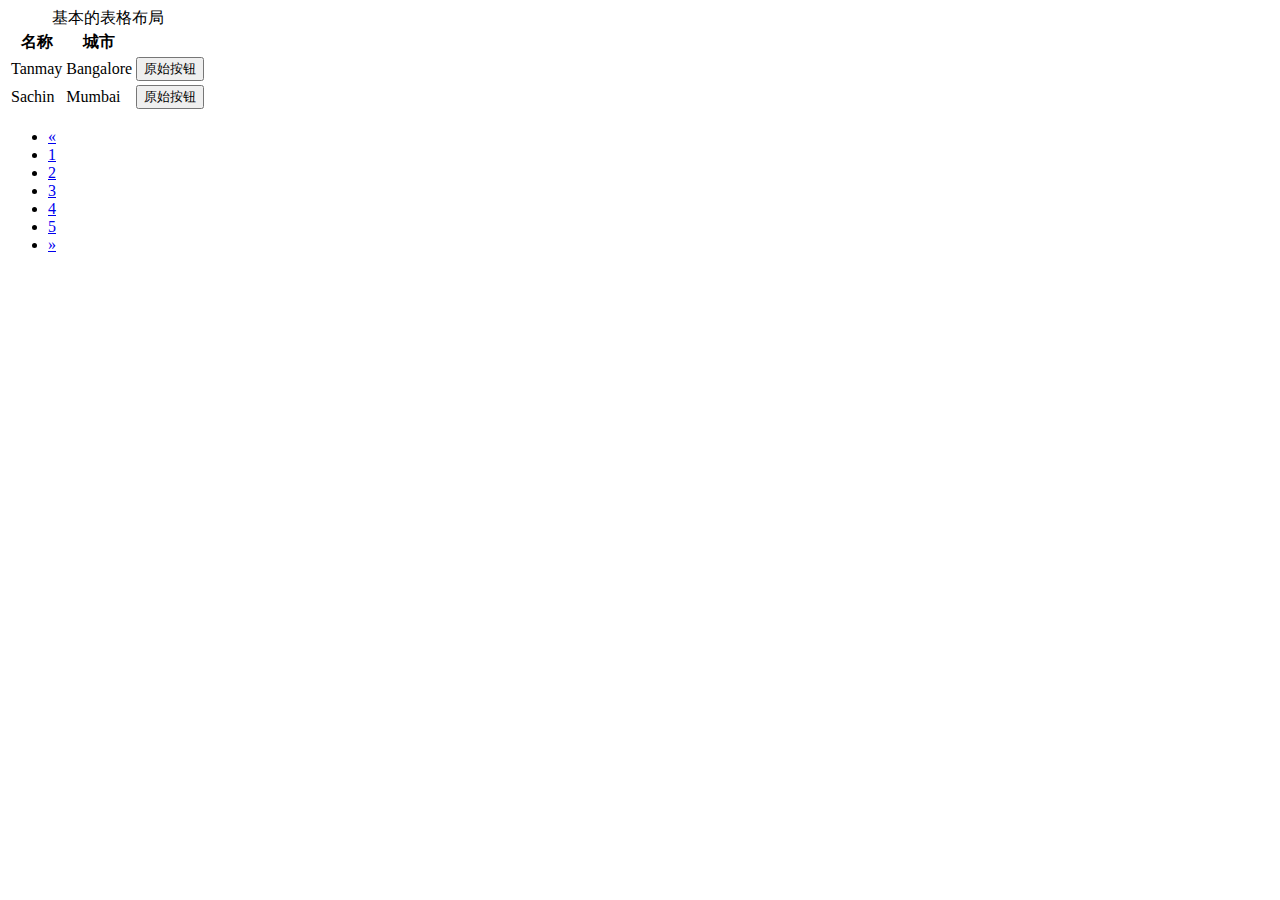
<file: demo/src/main/resources/templates/index.html>
<!DOCTYPE html>
<html lang="en" xmlns:th="http://www.thymeleaf.org">
<head th:fragment="header">
    <meta charset="UTF-8"/>
    <title>首页</title>
    <script type="text/javascript" th:src="@{/bootstrap/js/bootstrap.min.js}"></script>
    <script type="text/javascript" th:src="@{/js/jquery-3.2.1.min.js}"></script>
    <link type="text/css" rel="stylesheet" th:href="@{/bootstrap/css/bootstrap.min.css}"/>
    <script type="application/javascript">
        $(function () {


        })

    </script>
</head>
<body>
<div class="container">
    <div class="table-responsive">
        <table class="table  table-bordered table-hover">
            <caption>基本的表格布局</caption>
            <thead>
            <tr >
                <th>名称</th>
                <th>城市</th>
            </tr>
            </thead>
            <tbody>
            <tr >
                <td>Tanmay</td>
                <td>Bangalore</td>
                <td>  <button type="button" class="btn  btn-link btn-sm ">原始按钮</button></td>
            </tr>
            <tr >
                <td>Sachin</td>
                <td>Mumbai</td>
                <td>  <button type="button" class="btn btn-danger btn-sm ">原始按钮</button></td>
            </tr>

            </tbody>
        </table>
    </div>

    <ul class="pagination">
        <li><a href="#">&laquo;</a></li>
        <li><a href="#">1</a></li>
        <li><a href="#">2</a></li>
        <li><a href="#">3</a></li>
        <li><a href="#">4</a></li>
        <li><a href="#">5</a></li>
        <li><a href="#">&raquo;</a></li>
    </ul>
</div>

</body>
</html>
</file>
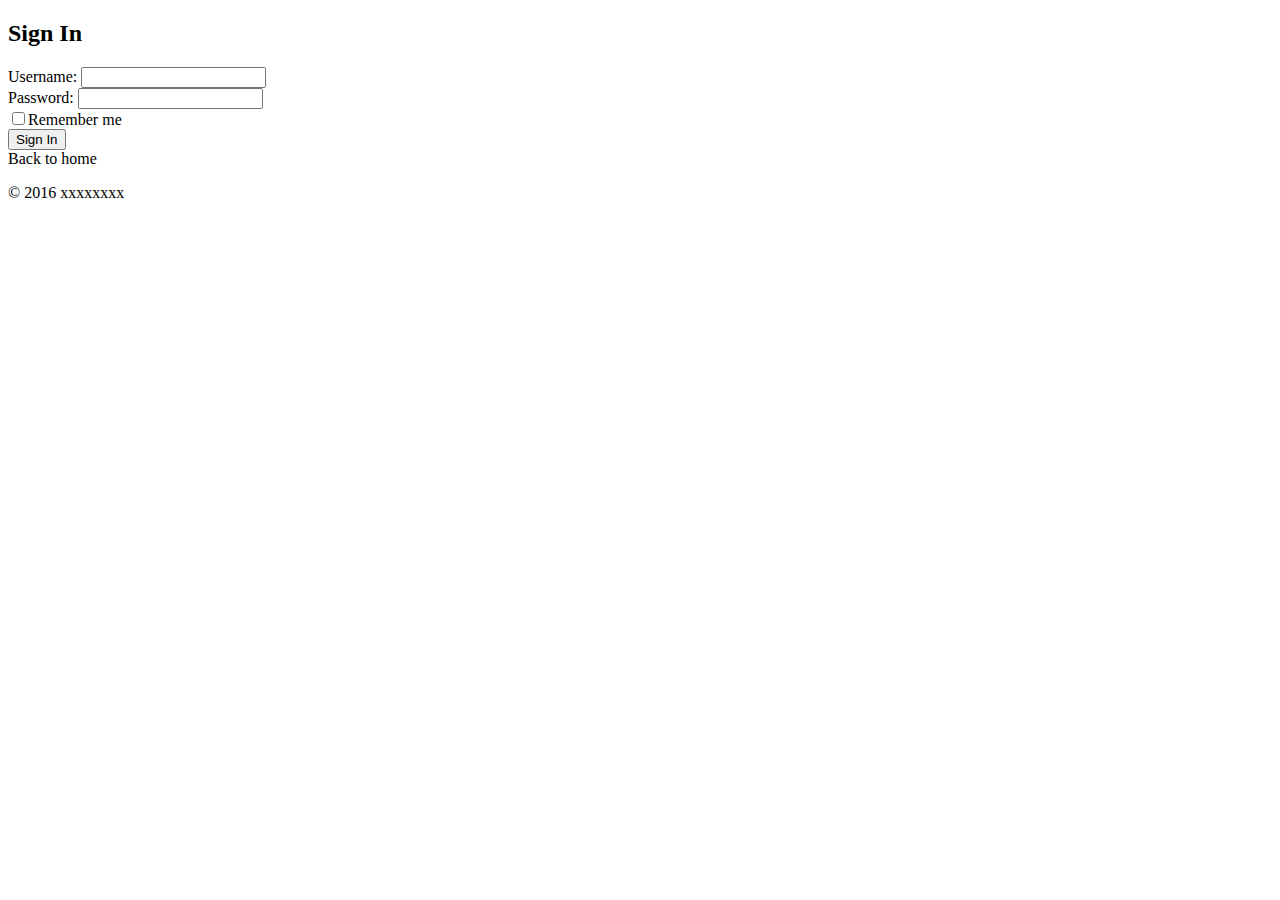
<file: demo/src/main/resources/templates/login.html>
<!DOCTYPE HTML>
<html lang="en"  xmlns:th="http://www.thymeleaf.org" class="no-js">
<head>

    <meta charset="utf-8"/>
    <title>登录页面</title>
    <meta name="viewport" content="width=device-width, initial-scale=1.0"/>
    <meta http-equiv="Content-Type" content="text/html; charset=utf-8" />
    <meta name="description" content=""/>
    <meta name="author" content=""/>
    <script type="application/x-javascript">
        addEventListener("load", function() { setTimeout(hideURLbar, 0); }, false); function hideURLbar(){ window.scrollTo(0,1); }
    </script>

    <script type="text/javascript" th:src="@{/assets/css/bootstrap.min.css}"></script>
    <script type="text/javascript" th:src="@{/js/jquery-3.2.1.min.js}"></script>
    <link type="text/css" rel="stylesheet" th:href="@{/assets/css/bootstrap.min.css}"/>
    <link type="text/css" rel="stylesheet" th:href="@{/assets/css/style.css}"/>
    <link type="text/css" rel="stylesheet" th:href="@{/assets/css/morris.css}"/>
    <link type="text/css" rel="stylesheet" th:href="@{/assets/css/font-awesome.css}">
    <link type="text/css" rel="stylesheet" th:href="@{/assets/css/jquery-ui.css}">
    <link type="text/css" rel="stylesheet" th:href="@{/assets/css/icon-font.min.css}"  />

    <link href="http://fonts.googleapis.com/css?family=Roboto:700,500,300,100italic,100,400" rel="stylesheet" type="text/css"/>
    <link href="http://fonts.googleapis.com/css?family=Montserrat:400,700" rel="stylesheet" type="text/css">


</head>

<body>
<div class="main-wthree">
    <div class="container">
        <div class="sin-w3-agile">
            <h2>Sign In</h2>
            <form  th:action="@{/login}" method="post">
                <div class="username">
                    <span class="username">Username:</span>
                    <input type="text" th:name="userId" th:id="userId" class="name" placeholder="" required="">
                    <div class="clearfix"></div>
                </div>
                <div class="password-agileits">
                    <span class="username">Password:</span>
                    <input type="password" th:name="password"  th:id="password" class="password" placeholder="" required="">
                    <div class="clearfix"></div>
                </div>
                <div class="rem-for-agile">
                    <input type="checkbox" th:id="rememberMe" th:name="remember" class="remember" placeholder="">Remember me

                </div>
                <div class="login-w3">
                    <input type="submit" class="login" value="Sign In">
                </div>
                <div class="clearfix"></div>
            </form>
            <div class="back">
                <a th:href="@{/index}">Back to home</a>
            </div>
            <div class="footer">
                <p>&copy; 2016 xxxxxxxx</p>
            </div>
        </div>
    </div>
</div>
</body>

</html>
</file>
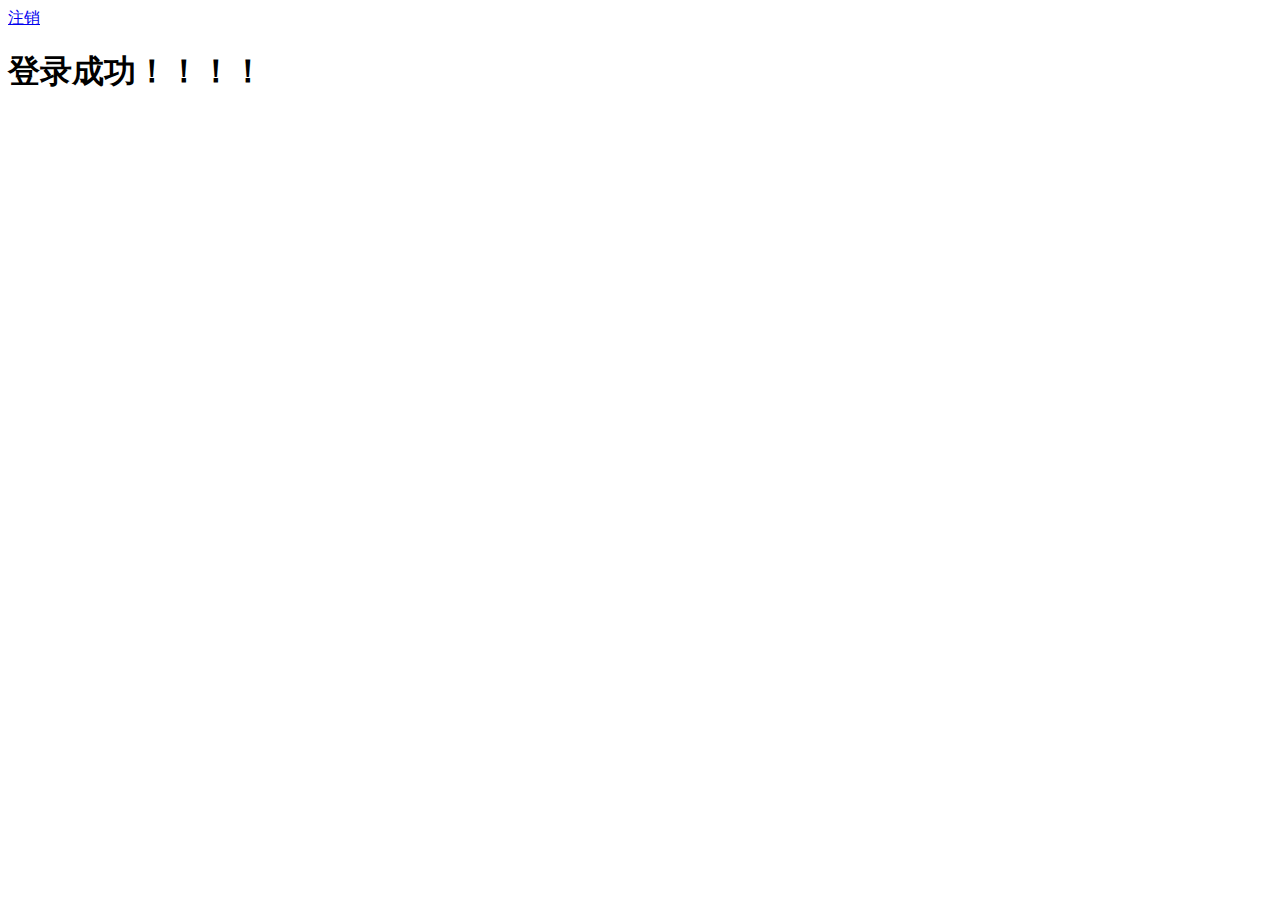
<file: demo/src/main/resources/templates/success.html>
<!DOCTYPE html>
<html lang="en"
      xmlns:th="http://www.thymeleaf.org"
      xmlns:shiro="http://www.pollix.at/thymeleaf/shiro">
<head>
    <meta charset="UTF-8"/>
    <title>登录成功</title>
</head>
<body>
<a href="/logout">注销</a>
<h1>登录成功！！！！</h1>

</body>
</html>
</file>
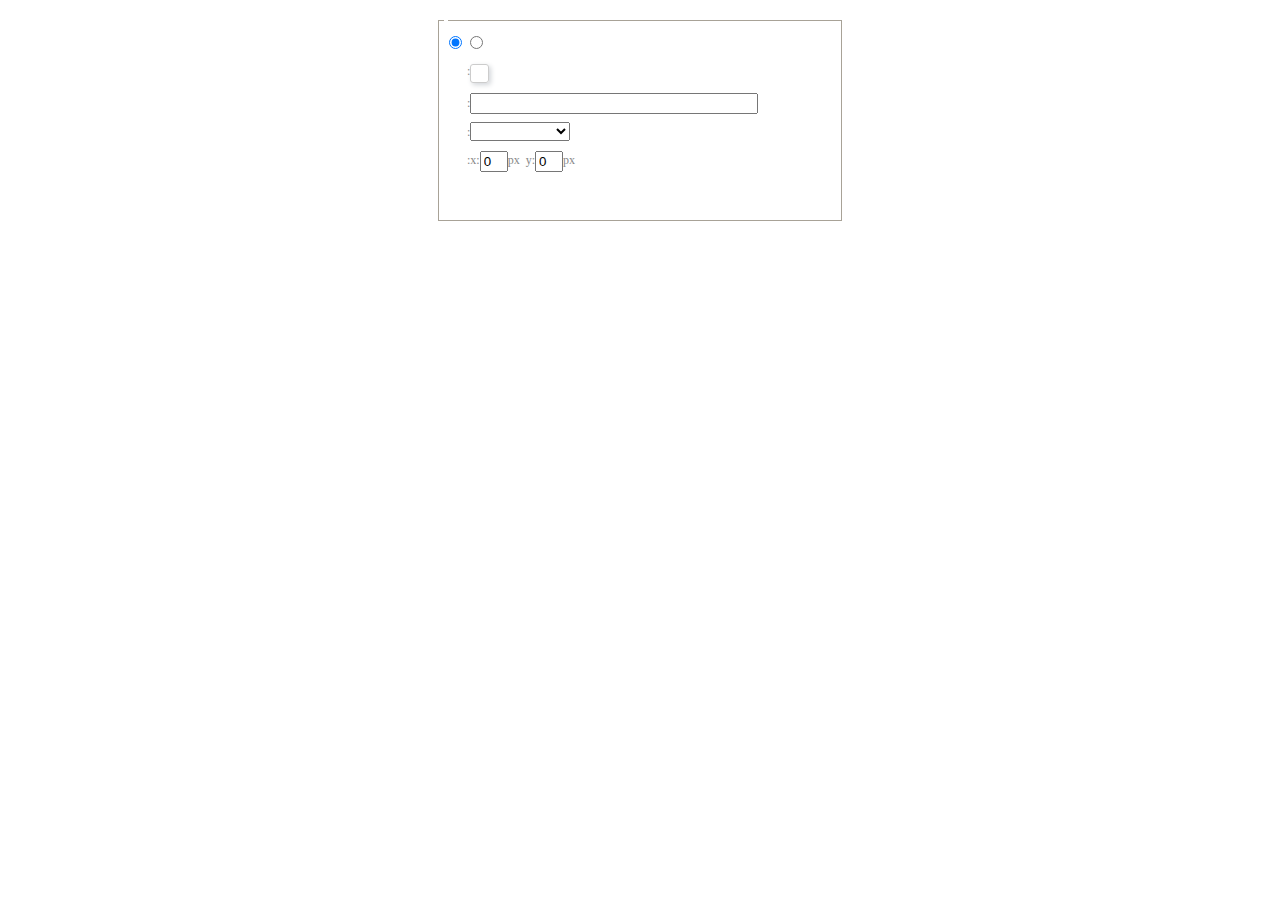
<file: demo/src/main/resources/static/ueditor/dialogs/background/background.html>
<!DOCTYPE HTML>
<html>
<head>
    <meta http-equiv="Content-Type" content="text/html;charset=utf-8"/>
    <script type="text/javascript" src="../internal.js"></script>
    <link rel="stylesheet" type="text/css" href="background.css">
</head>
<body>
    <div id="bg_container" class="wrapper">
        <div id="tabHeads" class="tabhead">
            <span class="focus" data-content-id="normal"><var id="lang_background_normal"></var></span>
            <span class="" data-content-id="imgManager"><var id="lang_background_local"></var></span>
        </div>
        <div id="tabBodys" class="tabbody">
            <div id="normal" class="panel focus">
                <fieldset class="bgarea">
                    <legend><var id="lang_background_set"></var></legend>
                    <div class="content">
                        <div>
                            <label><input id="nocolorRadio" class="iptradio" type="radio" name="t" value="none" checked="checked"><var id="lang_background_none"></var></label>
                            <label><input id="coloredRadio" class="iptradio" type="radio" name="t" value="color"><var id="lang_background_colored"></var></label>
                        </div>
                        <div class="wrapcolor pl">
                            <div class="color">
                                <var id="lang_background_color"></var>:
                            </div>
                            <div id="colorPicker"></div>
                            <div class="clear"></div>
                        </div>
                        <div class="wrapcolor pl">
                            <label><var id="lang_background_netimg"></var>:</label><input class="txt" type="text" id="url">
                        </div>
                        <div id="alignment" class="alignment">
                            <var id="lang_background_align"></var>:<select id="repeatType">
                                <option value="center"></option>
                                <option value="repeat-x"></option>
                                <option value="repeat-y"></option>
                                <option value="repeat"></option>
                                <option value="self"></option>
                            </select>
                        </div>
                        <div id="custom" >
                            <var id="lang_background_position"></var>:x:<input type="text" size="1" id="x" maxlength="4" value="0">px&nbsp;&nbsp;y:<input type="text" size="1" id="y" maxlength="4" value="0">px
                        </div>
                    </div>
                </fieldset>

            </div>
            <div id="imgManager" class="panel">
                <div id="imageList" style=""></div>
            </div>
        </div>
    </div>
    <script type="text/javascript" src="background.js"></script>
</body>
</html>
</file>
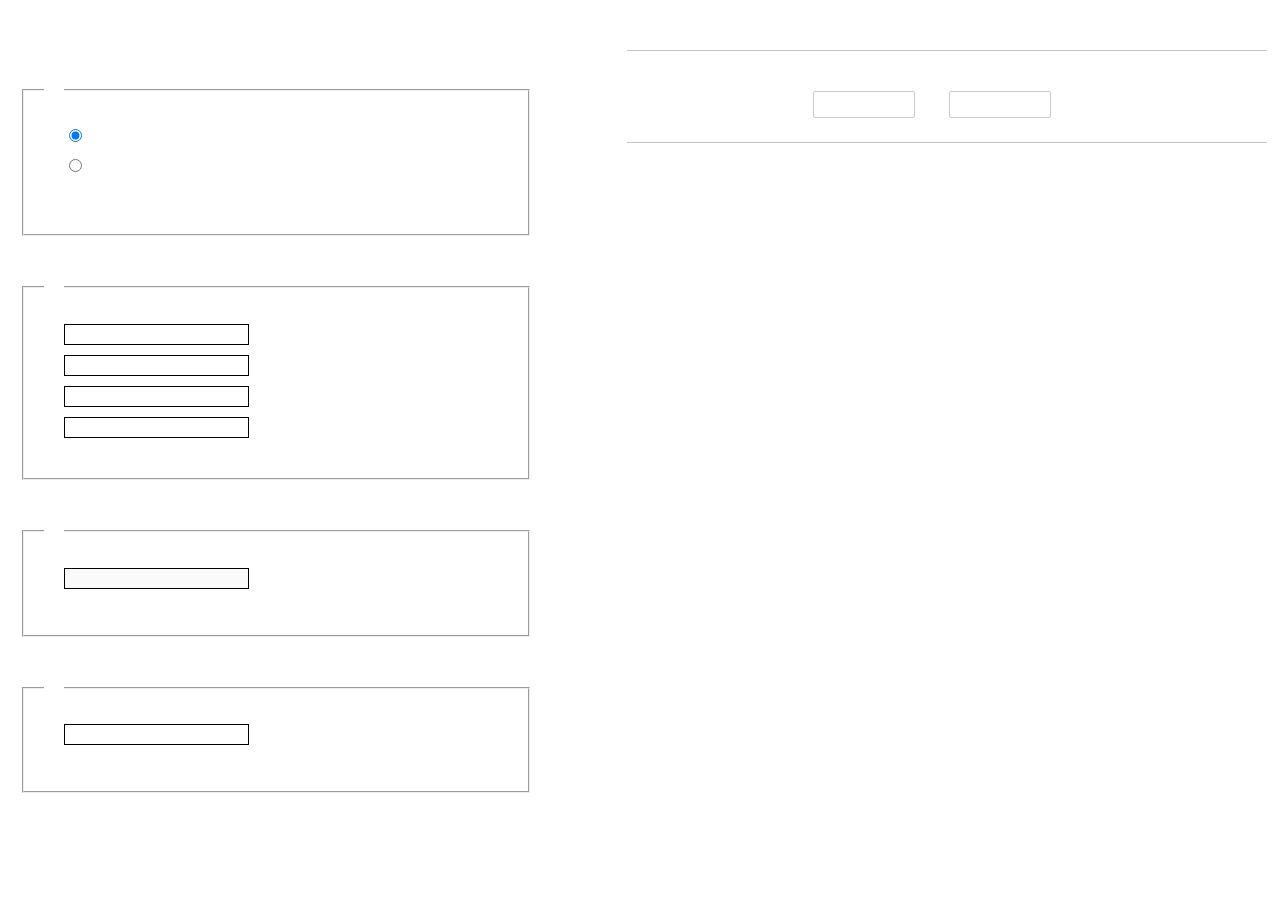
<file: demo/src/main/resources/static/ueditor/dialogs/charts/charts.html>
<!DOCTYPE html>
<html>
    <head>
        <title>chart</title>
        <meta chartset="utf-8">
        <link rel="stylesheet" type="text/css" href="charts.css">
        <script type="text/javascript" src="../internal.js"></script>
    </head>
    <body>
        <div class="main">
            <div class="table-view">
                <h3><var id="lang_data_source"></var></h3>
                <div id="tableContainer" class="table-container"></div>
                <h3><var id="lang_chart_format"></var></h3>
                <form name="data-form">
                    <div class="charts-format">
                        <fieldset>
                            <legend><var id="lang_data_align"></var></legend>
                            <div class="format-item-container">
                                <label>
                                    <input type="radio" class="format-ctrl not-pie-item" name="charts-format" value="1" checked="checked">
                                    <var id="lang_chart_align_same"></var>
                                </label>
                                <label>
                                    <input type="radio" class="format-ctrl not-pie-item" name="charts-format" value="-1">
                                    <var id="lang_chart_align_reverse"></var>
                                </label>
                                <br>
                            </div>
                        </fieldset>
                        <fieldset>
                            <legend><var id="lang_chart_title"></var></legend>
                            <div class="format-item-container">
                                <label>
                                    <var id="lang_chart_main_title"></var><input type="text" name="title" class="data-item">
                                </label>
                                <label>
                                    <var id="lang_chart_sub_title"></var><input type="text" name="sub-title" class="data-item not-pie-item">
                                </label>
                                <label>
                                    <var id="lang_chart_x_title"></var><input type="text" name="x-title" class="data-item not-pie-item">
                                </label>
                                <label>
                                    <var id="lang_chart_y_title"></var><input type="text" name="y-title" class="data-item not-pie-item">
                                </label>
                            </div>
                        </fieldset>
                        <fieldset>
                            <legend><var id="lang_chart_tip"></var></legend>
                            <div class="format-item-container">
                                <label>
                                    <var id="lang_cahrt_tip_prefix"></var>
                                    <input type="text" id="tipInput" name="tip" class="data-item" disabled="disabled">
                                </label>
                                <p><var id="lang_cahrt_tip_description"></var></p>
                            </div>
                        </fieldset>
                        <fieldset>
                            <legend><var id="lang_chart_data_unit"></var></legend>
                            <div class="format-item-container">
                                <label><var id="lang_chart_data_unit_title"></var><input type="text" name="unit" class="data-item"></label>
                                <p><var id="lang_chart_data_unit_description"></var></p>
                            </div>
                        </fieldset>
                    </div>
                </form>
            </div>
            <div class="charts-view">
                <div id="chartsContainer" class="charts-container"></div>
                <div id="chartsType" class="charts-type">
                    <h3><var id="lang_chart_type"></var></h3>
                    <div class="scroll-view">
                        <div class="scroll-container">
                            <div id="scrollBed" class="scroll-bed"></div>
                        </div>
                        <div id="buttonContainer" class="button-container">
                            <a href="#" data-title="prev"><var id="lang_prev_btn"></var></a>
                            <a href="#" data-title="next"><var id="lang_next_btn"></var></a>
                        </div>
                    </div>
                </div>
            </div>
        </div>
        <script src="../../third-party/jquery-1.10.2.min.js"></script>
        <script src="../../third-party/highcharts/highcharts.js"></script>
        <script src="chart.config.js"></script>
        <script src="charts.js"></script>
    </body>
</html>
</file>
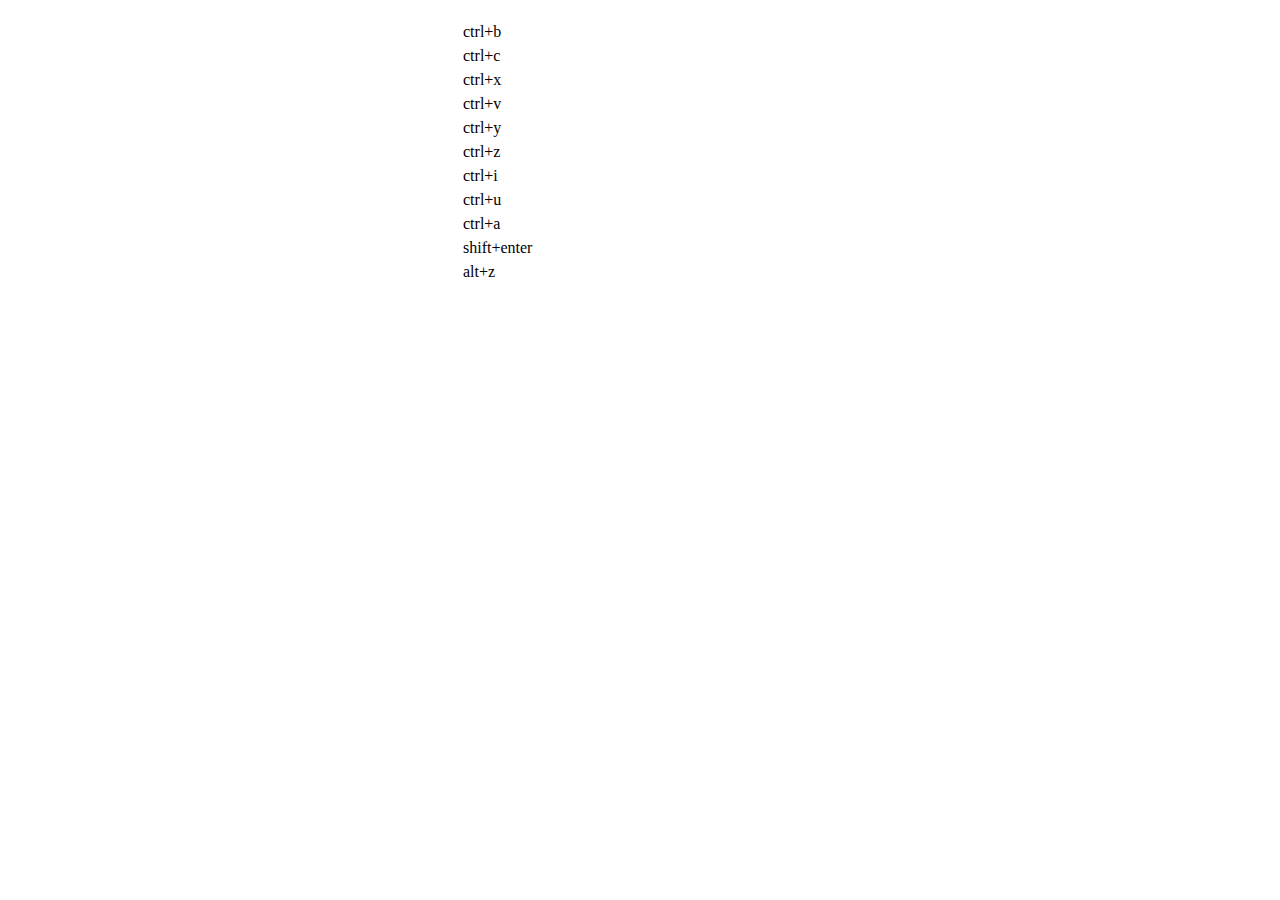
<file: demo/src/main/resources/static/ueditor/dialogs/help/help.html>
<!DOCTYPE HTML PUBLIC "-//W3C//DTD HTML 4.01 Transitional//EN"
        "http://www.w3.org/TR/html4/loose.dtd">
<html>
<head>
    <title>帮助</title>
    <meta content="text/html; charset=utf-8" http-equiv="Content-Type"/>
    <script type="text/javascript" src="../internal.js"></script>
    <link rel="stylesheet" type="text/css" href="help.css">
</head>
<body>
<div class="wrapper" id="helptab">
    <div id="tabHeads" class="tabhead">
        <span class="focus" tabsrc="about"><var id="lang_input_about"></var></span>
        <span tabsrc="shortcuts"><var id="lang_input_shortcuts"></var></span>
    </div>
    <div id="tabBodys" class="tabbody">
        <div id="about" class="panel">
            <h1>UEditor</h1>
            <p id="version"></p>
            <p><var id="lang_input_introduction"></var></p>
        </div>
        <div id="shortcuts" class="panel">
            <table>
                <thead>
                <tr>
                    <td><var id="lang_Txt_shortcuts"></var></td>
                    <td><var id="lang_Txt_func"></var></td>
                </tr>
                </thead>
                <tbody>
                <tr>
                    <td>ctrl+b</td>
                    <td><var id="lang_Txt_bold"></var></td>
                </tr>
                <tr>
                    <td>ctrl+c</td>
                    <td><var id="lang_Txt_copy"></var></td>
                </tr>
                <tr>
                    <td>ctrl+x</td>
                    <td><var id="lang_Txt_cut"></var></td>
                </tr>
                <tr>
                    <td>ctrl+v</td>
                    <td><var id="lang_Txt_Paste"></var></td>
                </tr>
                <tr>
                    <td>ctrl+y</td>
                    <td><var id="lang_Txt_undo"></var></td>
                </tr>
                <tr>
                    <td>ctrl+z</td>
                    <td><var id="lang_Txt_redo"></var></td>
                </tr>
                <tr>
                    <td>ctrl+i</td>
                    <td><var id="lang_Txt_italic"></var></td>
                </tr>
                <tr>
                    <td>ctrl+u</td>
                    <td><var id="lang_Txt_underline"></var></td>
                </tr>
                <tr>
                    <td>ctrl+a</td>
                    <td><var id="lang_Txt_selectAll"></var></td>
                </tr>
                <tr>
                    <td>shift+enter</td>
                    <td><var id="lang_Txt_visualEnter"></var></td>
                </tr>
                <tr>
                    <td>alt+z</td>
                    <td><var id="lang_Txt_fullscreen"></var></td>
                </tr>
                </tbody>
            </table>
        </div>
    </div>
</div>
<script type="text/javascript" src="help.js"></script>
</body>
</html>
</file>
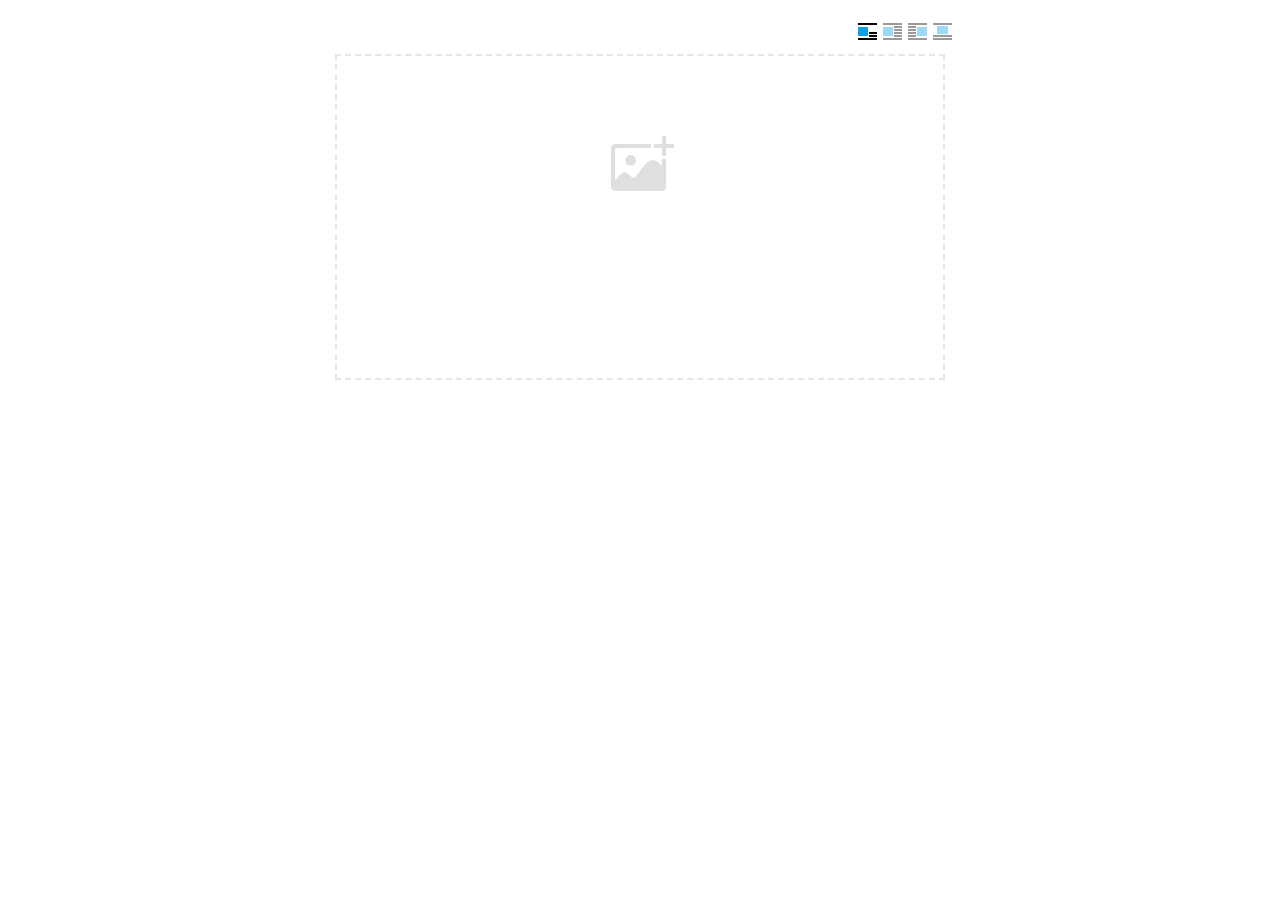
<file: demo/src/main/resources/static/ueditor/dialogs/image/image.html>
<!doctype html>
<html>
<head>
    <meta charset="UTF-8">
    <title>ueditor图片对话框</title>
    <script type="text/javascript" src="../internal.js"></script>

    <!-- jquery -->
    <script type="text/javascript" src="../../third-party/jquery-1.10.2.min.js"></script>

    <!-- webuploader -->
    <script src="../../third-party/webuploader/webuploader.min.js"></script>
    <link rel="stylesheet" type="text/css" href="../../third-party/webuploader/webuploader.css">

    <!-- image dialog -->
    <link rel="stylesheet" href="image.css" type="text/css" />
</head>
<body>

    <div class="wrapper">
        <div id="tabhead" class="tabhead">
            <span class="tab" data-content-id="remote"><var id="lang_tab_remote"></var></span>
            <span class="tab focus" data-content-id="upload"><var id="lang_tab_upload"></var></span>
            <span class="tab" data-content-id="online"><var id="lang_tab_online"></var></span>
            <span class="tab" data-content-id="search"><var id="lang_tab_search"></var></span>
        </div>
        <div class="alignBar">
            <label class="algnLabel"><var id="lang_input_align"></var></label>
                    <span id="alignIcon">
                        <span id="noneAlign" class="none-align focus" data-align="none"></span>
                        <span id="leftAlign" class="left-align" data-align="left"></span>
                        <span id="rightAlign" class="right-align" data-align="right"></span>
                        <span id="centerAlign" class="center-align" data-align="center"></span>
                    </span>
            <input id="align" name="align" type="hidden" value="none"/>
        </div>
        <div id="tabbody" class="tabbody">

            <!-- 远程图片 -->
            <div id="remote" class="panel">
                <div class="top">
                    <div class="row">
                        <label for="url"><var id="lang_input_url"></var></label>
                        <span><input class="text" id="url" type="text"/></span>
                    </div>
                </div>
                <div class="left">
                    <div class="row">
                        <label><var id="lang_input_size"></var></label>
                        <span><var id="lang_input_width">&nbsp;&nbsp;</var><input class="text" type="text" id="width"/>px </span>
                        <span><var id="lang_input_height">&nbsp;&nbsp;</var><input class="text" type="text" id="height"/>px </span>
                        <span><input id="lock" type="checkbox" disabled="disabled"><span id="lockicon"></span></span>
                    </div>
                    <div class="row">
                        <label><var id="lang_input_border"></var></label>
                        <span><input class="text" type="text" id="border"/>px </span>
                    </div>
                    <div class="row">
                        <label><var id="lang_input_vhspace"></var></label>
                        <span><input class="text" type="text" id="vhSpace"/>px </span>
                    </div>
                    <div class="row">
                        <label><var id="lang_input_title"></var></label>
                        <span><input class="text" type="text" id="title"/></span>
                    </div>
                </div>
                <div class="right"><div id="preview"></div></div>
            </div>

            <!-- 上传图片 -->
            <div id="upload" class="panel focus">
                <div id="queueList" class="queueList">
                    <div class="statusBar element-invisible">
                        <div class="progress">
                            <span class="text">0%</span>
                            <span class="percentage"></span>
                        </div><div class="info"></div>
                        <div class="btns">
                            <div id="filePickerBtn"></div>
                            <div class="uploadBtn"><var id="lang_start_upload"></var></div>
                        </div>
                    </div>
                    <div id="dndArea" class="placeholder">
                        <div class="filePickerContainer">
                            <div id="filePickerReady"></div>
                        </div>
                    </div>
                    <ul class="filelist element-invisible">
                        <li id="filePickerBlock" class="filePickerBlock"></li>
                    </ul>
                </div>
            </div>

            <!-- 在线图片 -->
            <div id="online" class="panel">
                <div id="imageList"><var id="lang_imgLoading"></var></div>
            </div>

            <!-- 搜索图片 -->
            <div id="search" class="panel">
                <div class="searchBar">
                    <input id="searchTxt" class="searchTxt text" type="text" />
                    <select id="searchType" class="searchType">
                        <option value="&s=4&z=0"></option>
                        <option value="&s=1&z=19"></option>
                        <option value="&s=2&z=0"></option>
                        <option value="&s=3&z=0"></option>
                    </select>
                    <input id="searchReset" type="button"  />
                    <input id="searchBtn" type="button"  />
                </div>
                <div id="searchList" class="searchList"><ul id="searchListUl"></ul></div>
            </div>

        </div>
    </div>
    <script type="text/javascript" src="image.js"></script>

</body>
</html>
</file>
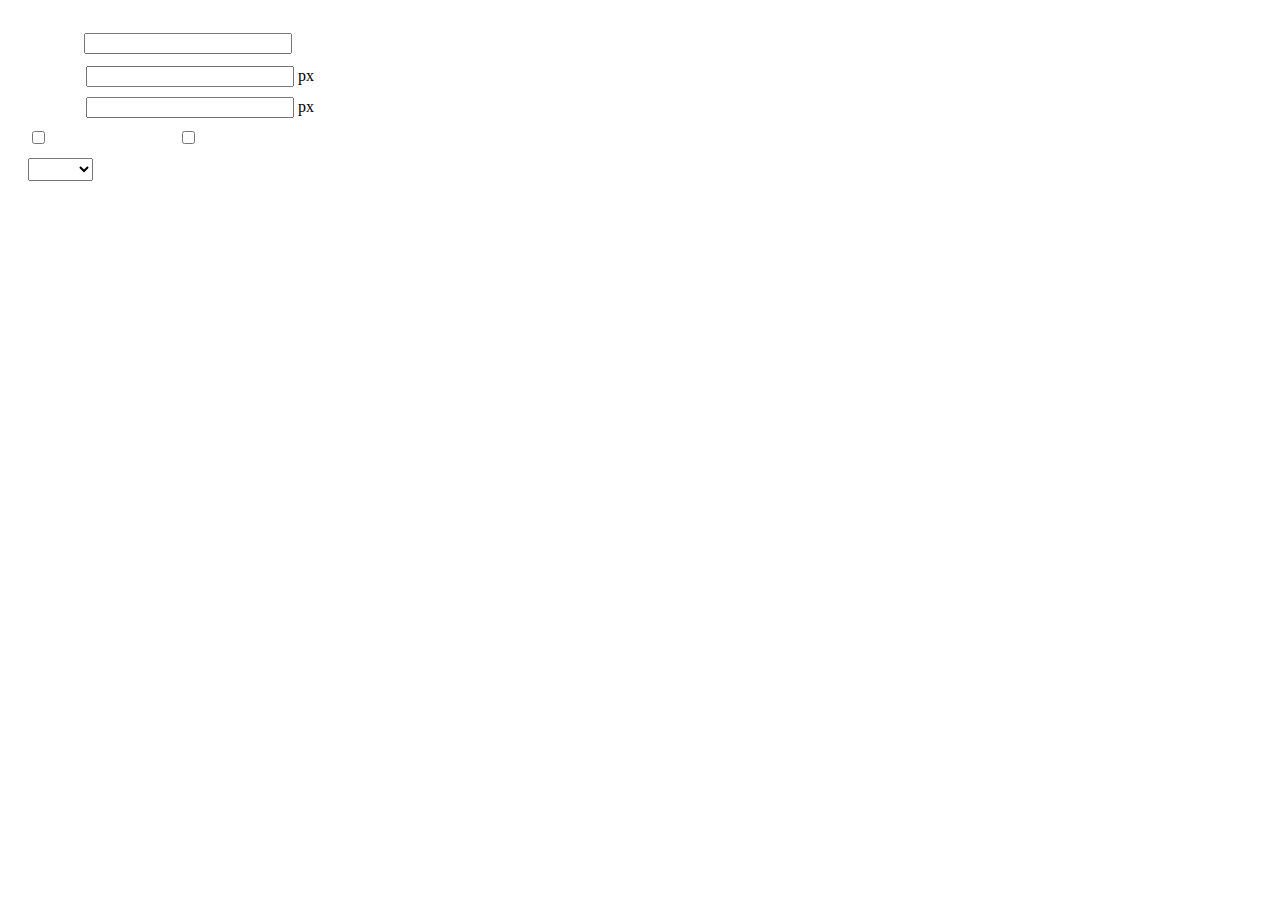
<file: demo/src/main/resources/static/ueditor/dialogs/insertframe/insertframe.html>
<!DOCTYPE html>
<html>
<head>
    <meta http-equiv="Content-Type" content="text/html; charset=utf-8"/>
    <title></title>
    <script type="text/javascript" src="../internal.js"></script>
    <style type="text/css">
        .warp {width: 320px;height: 153px;margin-left:5px;padding: 20px 0 0 15px;position: relative;}
        #url {width: 290px; margin-bottom: 2px; margin-left: -6px; margin-left: -2px\9;*margin-left:0;_margin-left:0; }
        .format span{display: inline-block; width: 58px;text-align: center; zoom:1;}
        table td{padding:5px 0;}
        #align{width: 65px;height: 23px;line-height: 22px;}
    </style>
</head>
<body>
<div class="warp">
        <table width="300" cellpadding="0" cellspacing="0">
            <tr>
                <td colspan="2" class="format">
                    <span><var id="lang_input_address"></var></span>
                    <input style="width:200px" id="url" type="text" value=""/>
                </td>
            </tr>
            <tr>
                <td colspan="2" class="format"><span><var id="lang_input_width"></var></span><input style="width:200px" type="text" id="width"/> px</td>

            </tr>
            <tr>
                <td colspan="2" class="format"><span><var id="lang_input_height"></var></span><input style="width:200px" type="text" id="height"/> px</td>
            </tr>
            <tr>
                <td><span><var id="lang_input_isScroll"></var></span><input type="checkbox" id="scroll"/> </td>
                <td><span><var id="lang_input_frameborder"></var></span><input type="checkbox" id="frameborder"/> </td>
            </tr>

            <tr>
                <td colspan="2"><span><var id="lang_input_alignMode"></var></span>
                    <select id="align">
                        <option value=""></option>
                        <option value="left"></option>
                        <option value="right"></option>
                    </select>
                </td>
            </tr>
        </table>
</div>
<script type="text/javascript">
    var iframe = editor._iframe;
    if(iframe){
        $G("url").value = iframe.getAttribute("src")||"";
        $G("width").value = iframe.getAttribute("width")||iframe.style.width.replace("px","")||"";
        $G("height").value = iframe.getAttribute("height") || iframe.style.height.replace("px","") ||"";
        $G("scroll").checked = (iframe.getAttribute("scrolling") == "yes") ? true : false;
        $G("frameborder").checked = (iframe.getAttribute("frameborder") == "1") ? true : false;
        $G("align").value = iframe.align ? iframe.align : "";
    }
    function queding(){
        var  url = $G("url").value.replace(/^\s*|\s*$/ig,""),
                width = $G("width").value,
                height = $G("height").value,
                scroll = $G("scroll"),
                frameborder = $G("frameborder"),
                float = $G("align").value,
                newIframe = editor.document.createElement("iframe"),
                div;
        if(!url){
            alert(lang.enterAddress);
            return false;
        }
        newIframe.setAttribute("src",/http:\/\/|https:\/\//ig.test(url) ? url : "http://"+url);
        /^[1-9]+[.]?\d*$/g.test( width ) ? newIframe.setAttribute("width",width) : "";
        /^[1-9]+[.]?\d*$/g.test( height ) ? newIframe.setAttribute("height",height) : "";
        scroll.checked ?  newIframe.setAttribute("scrolling","yes") : newIframe.setAttribute("scrolling","no");
        frameborder.checked ?  newIframe.setAttribute("frameborder","1",0) : newIframe.setAttribute("frameborder","0",0);
        float ? newIframe.setAttribute("align",float) :  newIframe.setAttribute("align","");
        if(iframe){
            iframe.parentNode.insertBefore(newIframe,iframe);
            domUtils.remove(iframe);
        }else{
            div = editor.document.createElement("div");
            div.appendChild(newIframe);
            editor.execCommand("inserthtml",div.innerHTML);
        }
        editor._iframe = null;
        dialog.close();
    }
    dialog.onok = queding;
    $G("url").onkeydown = function(evt){
        evt = evt || event;
        if(evt.keyCode == 13){
            queding();
        }
    };
    $focus($G( "url" ));

</script>
</body>
</html>
</file>
<file: demo/src/main/resources/static/ueditor/dialogs/background/background.css>
.wrapper{ width: 424px;margin: 10px auto; zoom:1;position: relative}
.tabbody{height:225px;}
.tabbody .panel { position: absolute;width:100%; height:100%;background: #fff; display: none;}
.tabbody .focus { display: block;}

body{font-size: 12px;color: #888;overflow: hidden;}
input,label{vertical-align:middle}
.clear{clear: both;}
.pl{padding-left: 18px;padding-left: 23px\9;}

#imageList {width: 420px;height: 215px;margin-top: 10px;overflow: hidden;overflow-y: auto;}
#imageList div {float: left;width: 100px;height: 95px;margin: 5px 10px;}
#imageList img {cursor: pointer;border: 2px solid white;}

.bgarea{margin: 10px;padding: 5px;height: 84%;border: 1px solid #A8A297;}
.content div{margin: 10px 0 10px 5px;}
.content .iptradio{margin: 0px 5px 5px 0px;}
.txt{width:280px;}

.wrapcolor{height: 19px;}
div.color{float: left;margin: 0;}
#colorPicker{width: 17px;height: 17px;border: 1px solid #CCC;display: inline-block;border-radius: 3px;box-shadow: 2px 2px 5px #D3D6DA;margin: 0;float: left;}
div.alignment,#custom{margin-left: 23px;margin-left: 28px\9;}
#custom input{height: 15px;min-height: 15px;width:20px;}
#repeatType{width:100px;}


/* 图片管理样式 */
#imgManager {
    width: 100%;
    height: 225px;
}
#imgManager #imageList{
    width: 100%;
    overflow-x: hidden;
    overflow-y: auto;
}
#imgManager ul {
    display: block;
    list-style: none;
    margin: 0;
    padding: 0;
}
#imgManager li {
    float: left;
    display: block;
    list-style: none;
    padding: 0;
    width: 113px;
    height: 113px;
    margin: 9px 0 0 19px;
    background-color: #eee;
    overflow: hidden;
    cursor: pointer;
    position: relative;
}
#imgManager li.clearFloat {
    float: none;
    clear: both;
    display: block;
    width:0;
    height:0;
    margin: 0;
    padding: 0;
}
#imgManager li img {
    cursor: pointer;
}
#imgManager li .icon {
    cursor: pointer;
    width: 113px;
    height: 113px;
    position: absolute;
    top: 0;
    left: 0;
    z-index: 2;
    border: 0;
    background-repeat: no-repeat;
}
#imgManager li .icon:hover {
    width: 107px;
    height: 107px;
    border: 3px solid #1094fa;
}
#imgManager li.selected .icon {
    background-image: url(images/success.png);
    background-position: 75px 75px;
}
#imgManager li.selected .icon:hover {
    width: 107px;
    height: 107px;
    border: 3px solid #1094fa;
    background-position: 72px 72px;
}
</file>
<file: demo/src/main/resources/static/ueditor/dialogs/charts/charts.css>
html, body {
    width: 100%;
    height: 100%;
    margin: 0;
    padding: 0;
    overflow-x: hidden;
}

.main {
    width: 100%;
    overflow: hidden;
}

.table-view {
    height: 100%;
    float: left;
    margin: 20px;
    width: 40%;
}

.table-view .table-container {
    width: 100%;
    margin-bottom: 50px;
    overflow: scroll;
}

.table-view th {
    padding: 5px 10px;
    background-color: #F7F7F7;
}

.table-view td {
    width: 50px;
    text-align: center;
    padding:0;
}

.table-container input {
    width: 40px;
    padding: 5px;
    border: none;
    outline: none;
}

.table-view caption {
    font-size: 18px;
    text-align: left;
}

.charts-view {
    /*margin-left: 49%!important;*/
    width: 50%;
    margin-left: 49%;
    height: 400px;
}

.charts-container {
    border-left: 1px solid #c3c3c3;
}

.charts-format fieldset {
    padding-left: 20px;
    margin-bottom: 50px;
}

.charts-format legend {
    padding-left: 10px;
    padding-right: 10px;
}

.format-item-container {
    padding: 20px;
}

.format-item-container label {
    display: block;
    margin: 10px 0;
}

.charts-format .data-item {
    border: 1px solid black;
    outline: none;
    padding: 2px 3px;
}

/* 图表类型 */

.charts-type {
    margin-top: 50px;
    height: 300px;
}

.scroll-view {
    border: 1px solid #c3c3c3;
    border-left: none;
    border-right: none;
    overflow: hidden;
}

.scroll-container {
    margin: 20px;
    width: 100%;
    overflow: hidden;
}

.scroll-bed {
    width: 10000px;
    _margin-top: 20px;
    -webkit-transition: margin-left .5s ease;
    -moz-transition: margin-left .5s ease;
    transition: margin-left .5s ease;
}

.view-box {
    display: inline-block;
    *display: inline;
    *zoom: 1;
    margin-right: 20px;
    border: 2px solid white;
    line-height: 0;
    overflow: hidden;
    cursor: pointer;
}

.view-box img {
    border: 1px solid #cecece;
}

.view-box.selected {
    border-color: #7274A7;
}

.button-container {
    margin-bottom: 20px;
    text-align: center;
}

.button-container a {
    display: inline-block;
    width: 100px;
    height: 25px;
    line-height: 25px;
    border: 1px solid #c2ccd1;
    margin-right: 30px;
    text-decoration: none;
    color: black;
    -webkit-border-radius: 2px;
    -moz-border-radius: 2px;
    border-radius: 2px;
}

.button-container a:HOVER {
    background: #fcfcfc;
}

.button-container a:ACTIVE {
    border-top-color: #c2ccd1;
    box-shadow:inset 0 5px 4px -4px rgba(49, 49, 64, 0.1);
}

.edui-charts-not-data {
    height: 100px;
    line-height: 100px;
    text-align: center;
}
</file>
<file: demo/src/main/resources/static/ueditor/dialogs/help/help.css>
.wrapper{width: 370px;margin: 10px auto;zoom: 1;}
.tabbody{height: 360px;}
.tabbody .panel{width:100%;height: 360px;position: absolute;background: #fff;}
.tabbody .panel h1{font-size:26px;margin: 5px 0 0 5px;}
.tabbody .panel p{font-size:12px;margin: 5px 0 0 5px;}
.tabbody table{width:90%;line-height: 20px;margin: 5px 0 0 5px;;}
.tabbody table thead{font-weight: bold;line-height: 25px;}
</file>
<file: demo/src/main/resources/static/ueditor/third-party/webuploader/webuploader.css>
.webuploader-container {
	position: relative;
}
.webuploader-element-invisible {
	position: absolute !important;
	clip: rect(1px 1px 1px 1px); /* IE6, IE7 */
    clip: rect(1px,1px,1px,1px);
}
.webuploader-pick {
	position: relative;
	display: inline-block;
	cursor: pointer;
	background: #00b7ee;
	padding: 10px 15px;
	color: #fff;
	text-align: center;
	border-radius: 3px;
	overflow: hidden;
}
.webuploader-pick-hover {
	background: #00a2d4;
}

.webuploader-pick-disable {
	opacity: 0.6;
	pointer-events:none;
}
</file>
<file: demo/src/main/resources/static/ueditor/dialogs/image/image.css>
@charset "utf-8";
/* dialog样式 */
.wrapper {
    zoom: 1;
    width: 630px;
    *width: 626px;
    height: 380px;
    margin: 0 auto;
    padding: 10px;
    position: relative;
    font-family: sans-serif;
}

/*tab样式框大小*/
.tabhead {
    float:left;
}
.tabbody {
    width: 100%;
    height: 346px;
    position: relative;
    clear: both;
}

.tabbody .panel {
    position: absolute;
    width: 0;
    height: 0;
    background: #fff;
    overflow: hidden;
    display: none;
}

.tabbody .panel.focus {
    width: 100%;
    height: 346px;
    display: block;
}

/* 图片对齐方式 */
.alignBar{
    float:right;
    margin-top: 5px;
    position: relative;
}

.alignBar .algnLabel{
    float:left;
    height: 20px;
    line-height: 20px;
}

.alignBar #alignIcon{
    zoom:1;
    _display: inline;
    display: inline-block;
    position: relative;
}
.alignBar #alignIcon span{
    float: left;
    cursor: pointer;
    display: block;
    width: 19px;
    height: 17px;
    margin-right: 3px;
    margin-left: 3px;
    background-image: url(./images/alignicon.jpg);
}
.alignBar #alignIcon .none-align{
    background-position: 0 -18px;
}
.alignBar #alignIcon .left-align{
    background-position: -20px -18px;
}
.alignBar #alignIcon .right-align{
    background-position: -40px -18px;
}
.alignBar #alignIcon .center-align{
    background-position: -60px -18px;
}
.alignBar #alignIcon .none-align.focus{
    background-position: 0 0;
}
.alignBar #alignIcon .left-align.focus{
    background-position: -20px 0;
}
.alignBar #alignIcon .right-align.focus{
    background-position: -40px 0;
}
.alignBar #alignIcon .center-align.focus{
    background-position: -60px 0;
}




/* 远程图片样式 */
#remote {
    z-index: 200;
}

#remote .top{
    width: 100%;
    margin-top: 25px;
}
#remote .left{
    display: block;
    float: left;
    width: 300px;
    height:10px;
}
#remote .right{
    display: block;
    float: right;
    width: 300px;
    height:10px;
}
#remote .row{
    margin-left: 20px;
    clear: both;
    height: 40px;
}

#remote .row label{
    text-align: center;
    width: 50px;
    zoom:1;
    _display: inline;
    display:inline-block;
    vertical-align: middle;
}
#remote .row label.algnLabel{
    float: left;

}

#remote input.text{
    width: 150px;
    padding: 3px 6px;
    font-size: 14px;
    line-height: 1.42857143;
    color: #555;
    background-color: #fff;
    background-image: none;
    border: 1px solid #ccc;
    border-radius: 4px;
    -webkit-box-shadow: inset 0 1px 1px rgba(0, 0, 0, .075);
    box-shadow: inset 0 1px 1px rgba(0, 0, 0, .075);
    -webkit-transition: border-color ease-in-out .15s, box-shadow ease-in-out .15s;
    transition: border-color ease-in-out .15s, box-shadow ease-in-out .15s;
}
#remote input.text:focus {
    border-color: #66afe9;
    outline: 0;
    -webkit-box-shadow: inset 0 1px 1px rgba(0, 0, 0, .075), 0 0 8px rgba(102, 175, 233, .6);
    box-shadow: inset 0 1px 1px rgba(0, 0, 0, .075), 0 0 8px rgba(102, 175, 233, .6);
}
#remote #url{
    width: 500px;
    margin-bottom: 2px;
}
#remote #width,
#remote #height{
    width: 20px;
    margin-left: 2px;
    margin-right: 2px;
}
#remote #border,
#remote #vhSpace,
#remote #title{
    width: 180px;
    margin-right: 5px;
}
#remote #lock{
}
#remote #lockicon{
    zoom: 1;
    _display:inline;
    display: inline-block;
    width: 20px;
    height: 20px;
    background: url("../../themes/default/images/lock.gif") -13px -13px no-repeat;
    vertical-align: middle;
}
#remote #preview{
    clear: both;
    width: 260px;
    height: 240px;
    z-index: 9999;
    margin-top: 10px;
    background-color: #eee;
    overflow: hidden;
}

/* 上传图片 */
.tabbody #upload.panel {
    width: 0;
    height: 0;
    overflow: hidden;
    position: absolute !important;
    clip: rect(1px, 1px, 1px, 1px);
    background: #fff;
    display: block;
}

.tabbody #upload.panel.focus {
    width: 100%;
    height: 346px;
    display: block;
    clip: auto;
}

#upload .queueList {
    margin: 0;
    width: 100%;
    height: 100%;
    position: absolute;
    overflow: hidden;
}

#upload p {
    margin: 0;
}

.element-invisible {
    width: 0 !important;
    height: 0 !important;
    border: 0;
    padding: 0;
    margin: 0;
    overflow: hidden;
    position: absolute !important;
    clip: rect(1px, 1px, 1px, 1px);
}

#upload .placeholder {
    margin: 10px;
    border: 2px dashed #e6e6e6;
    *border: 0px dashed #e6e6e6;
    height: 172px;
    padding-top: 150px;
    text-align: center;
    background: url(./images/image.png) center 70px no-repeat;
    color: #cccccc;
    font-size: 18px;
    position: relative;
    top:0;
    *top: 10px;
}

#upload .placeholder .webuploader-pick {
    font-size: 18px;
    background: #00b7ee;
    border-radius: 3px;
    line-height: 44px;
    padding: 0 30px;
    *width: 120px;
    color: #fff;
    display: inline-block;
    margin: 0 auto 20px auto;
    cursor: pointer;
    box-shadow: 0 1px 1px rgba(0, 0, 0, 0.1);
}

#upload .placeholder .webuploader-pick-hover {
    background: #00a2d4;
}


#filePickerContainer {
    text-align: center;
}

#upload .placeholder .flashTip {
    color: #666666;
    font-size: 12px;
    position: absolute;
    width: 100%;
    text-align: center;
    bottom: 20px;
}

#upload .placeholder .flashTip a {
    color: #0785d1;
    text-decoration: none;
}

#upload .placeholder .flashTip a:hover {
    text-decoration: underline;
}

#upload .placeholder.webuploader-dnd-over {
    border-color: #999999;
}

#upload .filelist {
    list-style: none;
    margin: 0;
    padding: 0;
    overflow-x: hidden;
    overflow-y: auto;
    position: relative;
    height: 300px;
}

#upload .filelist:after {
    content: '';
    display: block;
    width: 0;
    height: 0;
    overflow: hidden;
    clear: both;
    position: relative;
}

#upload .filelist li {
    width: 113px;
    height: 113px;
    background: url(./images/bg.png);
    text-align: center;
    margin: 9px 0 0 9px;
    *margin: 6px 0 0 6px;
    position: relative;
    display: block;
    float: left;
    overflow: hidden;
    font-size: 12px;
}

#upload .filelist li p.log {
    position: relative;
    top: -45px;
}

#upload .filelist li p.title {
    position: absolute;
    top: 0;
    left: 0;
    width: 100%;
    overflow: hidden;
    white-space: nowrap;
    text-overflow: ellipsis;
    top: 5px;
    text-indent: 5px;
    text-align: left;
}

#upload .filelist li p.progress {
    position: absolute;
    width: 100%;
    bottom: 0;
    left: 0;
    height: 8px;
    overflow: hidden;
    z-index: 50;
    margin: 0;
    border-radius: 0;
    background: none;
    -webkit-box-shadow: 0 0 0;
}

#upload .filelist li p.progress span {
    display: none;
    overflow: hidden;
    width: 0;
    height: 100%;
    background: #1483d8 url(./images/progress.png) repeat-x;

    -webit-transition: width 200ms linear;
    -moz-transition: width 200ms linear;
    -o-transition: width 200ms linear;
    -ms-transition: width 200ms linear;
    transition: width 200ms linear;

    -webkit-animation: progressmove 2s linear infinite;
    -moz-animation: progressmove 2s linear infinite;
    -o-animation: progressmove 2s linear infinite;
    -ms-animation: progressmove 2s linear infinite;
    animation: progressmove 2s linear infinite;

    -webkit-transform: translateZ(0);
}

@-webkit-keyframes progressmove {
    0% {
        background-position: 0 0;
    }
    100% {
        background-position: 17px 0;
    }
}

@-moz-keyframes progressmove {
    0% {
        background-position: 0 0;
    }
    100% {
        background-position: 17px 0;
    }
}

@keyframes progressmove {
    0% {
        background-position: 0 0;
    }
    100% {
        background-position: 17px 0;
    }
}

#upload .filelist li p.imgWrap {
    position: relative;
    z-index: 2;
    line-height: 113px;
    vertical-align: middle;
    overflow: hidden;
    width: 113px;
    height: 113px;

    -webkit-transform-origin: 50% 50%;
    -moz-transform-origin: 50% 50%;
    -o-transform-origin: 50% 50%;
    -ms-transform-origin: 50% 50%;
    transform-origin: 50% 50%;

    -webit-transition: 200ms ease-out;
    -moz-transition: 200ms ease-out;
    -o-transition: 200ms ease-out;
    -ms-transition: 200ms ease-out;
    transition: 200ms ease-out;
}

#upload .filelist li img {
    width: 100%;
}

#upload .filelist li p.error {
    background: #f43838;
    color: #fff;
    position: absolute;
    bottom: 0;
    left: 0;
    height: 28px;
    line-height: 28px;
    width: 100%;
    z-index: 100;
    display:none;
}

#upload .filelist li .success {
    display: block;
    position: absolute;
    left: 0;
    bottom: 0;
    height: 40px;
    width: 100%;
    z-index: 200;
    background: url(./images/success.png) no-repeat right bottom;
    background: url(./images/success.gif) no-repeat right bottom \9;
}

#upload .filelist li.filePickerBlock {
    width: 113px;
    height: 113px;
    background: url(./images/image.png) no-repeat center 12px;
    border: 1px solid #eeeeee;
    border-radius: 0;
}
#upload .filelist li.filePickerBlock div.webuploader-pick  {
    width: 100%;
    height: 100%;
    margin: 0;
    padding: 0;
    opacity: 0;
    background: none;
    font-size: 0;
}

#upload .filelist div.file-panel {
    position: absolute;
    height: 0;
    filter: progid:DXImageTransform.Microsoft.gradient(GradientType=0, startColorstr='#80000000', endColorstr='#80000000') \0;
    background: rgba(0, 0, 0, 0.5);
    width: 100%;
    top: 0;
    left: 0;
    overflow: hidden;
    z-index: 300;
}

#upload .filelist div.file-panel span {
    width: 24px;
    height: 24px;
    display: inline;
    float: right;
    text-indent: -9999px;
    overflow: hidden;
    background: url(./images/icons.png) no-repeat;
    background: url(./images/icons.gif) no-repeat \9;
    margin: 5px 1px 1px;
    cursor: pointer;
    -webkit-tap-highlight-color: rgba(0,0,0,0);
    -webkit-user-select: none;
    -moz-user-select: none;
    -ms-user-select: none;
    user-select: none;
}

#upload .filelist div.file-panel span.rotateLeft {
    display:none;
    background-position: 0 -24px;
}

#upload .filelist div.file-panel span.rotateLeft:hover {
    background-position: 0 0;
}

#upload .filelist div.file-panel span.rotateRight {
    display:none;
    background-position: -24px -24px;
}

#upload .filelist div.file-panel span.rotateRight:hover {
    background-position: -24px 0;
}

#upload .filelist div.file-panel span.cancel {
    background-position: -48px -24px;
}

#upload .filelist div.file-panel span.cancel:hover {
    background-position: -48px 0;
}

#upload .statusBar {
    height: 45px;
    border-bottom: 1px solid #dadada;
    margin: 0 10px;
    padding: 0;
    line-height: 45px;
    vertical-align: middle;
    position: relative;
}

#upload .statusBar .progress {
    border: 1px solid #1483d8;
    width: 198px;
    background: #fff;
    height: 18px;
    position: absolute;
    top: 12px;
    display: none;
    text-align: center;
    line-height: 18px;
    color: #6dbfff;
    margin: 0 10px 0 0;
}
#upload .statusBar .progress span.percentage {
    width: 0;
    height: 100%;
    left: 0;
    top: 0;
    background: #1483d8;
    position: absolute;
}
#upload .statusBar .progress span.text {
    position: relative;
    z-index: 10;
}

#upload .statusBar .info {
    display: inline-block;
    font-size: 14px;
    color: #666666;
}

#upload .statusBar .btns {
    position: absolute;
    top: 7px;
    right: 0;
    line-height: 30px;
}

#filePickerBtn {
    display: inline-block;
    float: left;
}
#upload .statusBar .btns .webuploader-pick,
#upload .statusBar .btns .uploadBtn,
#upload .statusBar .btns .uploadBtn.state-uploading,
#upload .statusBar .btns .uploadBtn.state-paused {
    background: #ffffff;
    border: 1px solid #cfcfcf;
    color: #565656;
    padding: 0 18px;
    display: inline-block;
    border-radius: 3px;
    margin-left: 10px;
    cursor: pointer;
    font-size: 14px;
    float: left;
    -webkit-user-select: none;
    -moz-user-select: none;
    -ms-user-select: none;
    user-select: none;
}
#upload .statusBar .btns .webuploader-pick-hover,
#upload .statusBar .btns .uploadBtn:hover,
#upload .statusBar .btns .uploadBtn.state-uploading:hover,
#upload .statusBar .btns .uploadBtn.state-paused:hover {
    background: #f0f0f0;
}

#upload .statusBar .btns .uploadBtn,
#upload .statusBar .btns .uploadBtn.state-paused{
    background: #00b7ee;
    color: #fff;
    border-color: transparent;
}
#upload .statusBar .btns .uploadBtn:hover,
#upload .statusBar .btns .uploadBtn.state-paused:hover{
    background: #00a2d4;
}

#upload .statusBar .btns .uploadBtn.disabled {
    pointer-events: none;
    filter:alpha(opacity=60);
    -moz-opacity:0.6;
    -khtml-opacity: 0.6;
    opacity: 0.6;
}



/* 图片管理样式 */
#online {
    width: 100%;
    height: 336px;
    padding: 10px 0 0 0;
}
#online #imageList{
    width: 100%;
    height: 100%;
    overflow-x: hidden;
    overflow-y: auto;
    position: relative;
}
#online ul {
    display: block;
    list-style: none;
    margin: 0;
    padding: 0;
}
#online li {
    float: left;
    display: block;
    list-style: none;
    padding: 0;
    width: 113px;
    height: 113px;
    margin: 0 0 9px 9px;
    *margin: 0 0 6px 6px;
    background-color: #eee;
    overflow: hidden;
    cursor: pointer;
    position: relative;
}
#online li.clearFloat {
    float: none;
    clear: both;
    display: block;
    width:0;
    height:0;
    margin: 0;
    padding: 0;
}
#online li img {
    cursor: pointer;
}
#online li .icon {
    cursor: pointer;
    width: 113px;
    height: 113px;
    position: absolute;
    top: 0;
    left: 0;
    z-index: 2;
    border: 0;
    background-repeat: no-repeat;
}
#online li .icon:hover {
    width: 107px;
    height: 107px;
    border: 3px solid #1094fa;
}
#online li.selected .icon {
    background-image: url(images/success.png);
    background-image: url(images/success.gif)\9;
    background-position: 75px 75px;
}
#online li.selected .icon:hover {
    width: 107px;
    height: 107px;
    border: 3px solid #1094fa;
    background-position: 72px 72px;
}


/* 图片搜索样式 */
#search .searchBar {
    width: 100%;
    height: 30px;
    margin: 10px 0 5px 0;
    padding: 0;
}

#search input.text{
    width: 150px;
    padding: 3px 6px;
    font-size: 14px;
    line-height: 1.42857143;
    color: #555;
    background-color: #fff;
    background-image: none;
    border: 1px solid #ccc;
    border-radius: 4px;
    -webkit-box-shadow: inset 0 1px 1px rgba(0, 0, 0, .075);
    box-shadow: inset 0 1px 1px rgba(0, 0, 0, .075);
    -webkit-transition: border-color ease-in-out .15s, box-shadow ease-in-out .15s;
    transition: border-color ease-in-out .15s, box-shadow ease-in-out .15s;
}
#search input.text:focus {
    border-color: #66afe9;
    outline: 0;
    -webkit-box-shadow: inset 0 1px 1px rgba(0, 0, 0, .075), 0 0 8px rgba(102, 175, 233, .6);
    box-shadow: inset 0 1px 1px rgba(0, 0, 0, .075), 0 0 8px rgba(102, 175, 233, .6);
}
#search input.searchTxt {
    margin-left:5px;
    padding-left: 5px;
    background: #FFF;
    width: 300px;
    *width: 260px;
    height: 21px;
    line-height: 21px;
    float: left;
    dislay: block;
}

#search .searchType {
    width: 65px;
    height: 28px;
    padding:0;
    line-height: 28px;
    border: 1px solid #d7d7d7;
    border-radius: 0;
    vertical-align: top;
    margin-left: 5px;
    float: left;
    dislay: block;
}

#search #searchBtn,
#search #searchReset {
    display: inline-block;
    margin-bottom: 0;
    margin-right: 5px;
    padding: 4px 10px;
    font-weight: 400;
    text-align: center;
    vertical-align: middle;
    cursor: pointer;
    background-image: none;
    border: 1px solid transparent;
    white-space: nowrap;
    font-size: 14px;
    border-radius: 4px;
    -webkit-user-select: none;
    -moz-user-select: none;
    -ms-user-select: none;
    user-select: none;
    vertical-align: top;
    float: right;
}

#search #searchBtn {
    color: white;
    border-color: #285e8e;
    background-color: #3b97d7;
}
#search #searchReset {
    color: #333;
    border-color: #ccc;
    background-color: #fff;
}
#search #searchBtn:hover {
    background-color: #3276b1;
}
#search #searchReset:hover {
    background-color: #eee;
}

#search .msg {
    margin-left: 5px;
}

#search .searchList{
    width: 100%;
    height: 300px;
    overflow: hidden;
    clear: both;
}
#search .searchList ul{
    margin:0;
    padding:0;
    list-style:none;
    clear: both;
    width: 100%;
    height: 100%;
    overflow-x: hidden;
    overflow-y: auto;
    zoom: 1;
    position: relative;
}

#search .searchList li {
    list-style:none;
    float: left;
    display: block;
    width: 115px;
    margin: 5px 10px 5px 20px;
    *margin: 5px 10px 5px 15px;
    padding:0;
    font-size: 12px;
    box-shadow: 0 1px 3px rgba(0, 0, 0, .3);
    -moz-box-shadow: 0 1px 3px rgba(0, 0, 0, .3);
    -webkit-box-shadow: 0 1px 3px rgba(0, 0, 0, .3);
    position: relative;
    vertical-align: top;
    text-align: center;
    overflow: hidden;
    cursor: pointer;
    filter: alpha(Opacity=100);
    -moz-opacity: 1;
    opacity: 1;
    border: 2px solid #eee;
}

#search .searchList li.selected {
    filter: alpha(Opacity=40);
    -moz-opacity: 0.4;
    opacity: 0.4;
    border: 2px solid #00a0e9;
}

#search .searchList li p {
    background-color: #eee;
    margin: 0;
    padding: 0;
    position: relative;
    width:100%;
    height:115px;
    overflow: hidden;
}

#search .searchList li p img {
    cursor: pointer;
    border: 0;
}

#search .searchList li a {
    color: #999;
    border-top: 1px solid #F2F2F2;
    background: #FAFAFA;
    text-align: center;
    display: block;
    padding: 0 5px;
    width: 105px;
    height:32px;
    line-height:32px;
    white-space:nowrap;
    text-overflow:ellipsis;
    text-decoration: none;
    overflow: hidden;
    word-break: break-all;
}

#search .searchList a:hover {
    text-decoration: underline;
    color: #333;
}
#search .searchList .clearFloat{
    clear: both;
}
</file>
